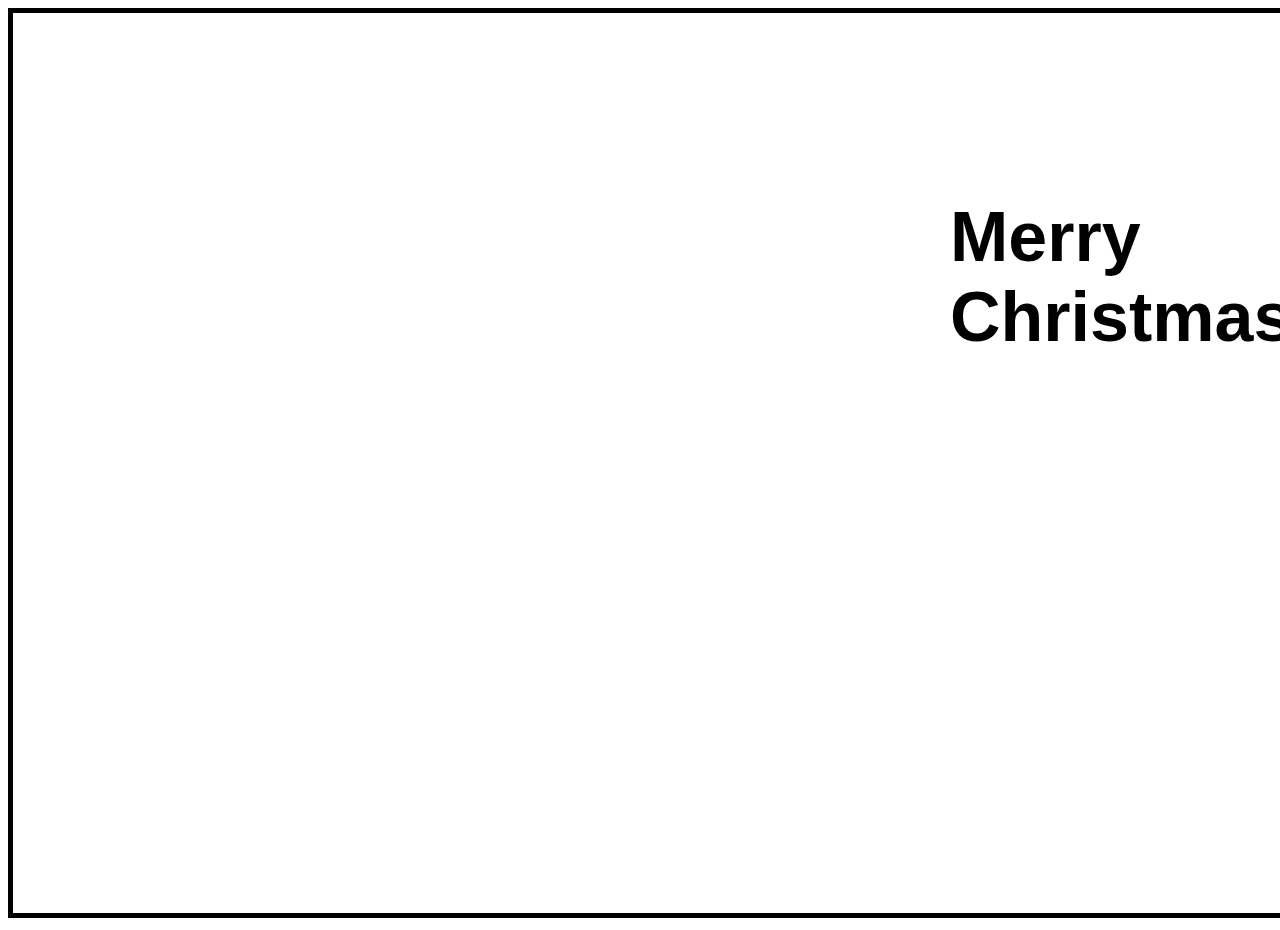
<file: kerstkaart/index.html>
<!DOCTYPE html>
<html lang="en">
<head>
    <meta charset="UTF-8">
    <meta http-equiv="X-UA-Compatible" content="IE=edge">
    <meta name="viewport" content="width=device-width, initial-scale=1.0">
    <link rel="stylesheet" href="style.css">
    <title>kerstkaart</title>
</head>
<body>
    <h1>Merry Christmas</h1>
    <canvas id="Canvas" width="1900px" height="900px" style="border: 5px solid black;"></canvas>
    <script src="app.js"></script>
</body>
</html>
</file>
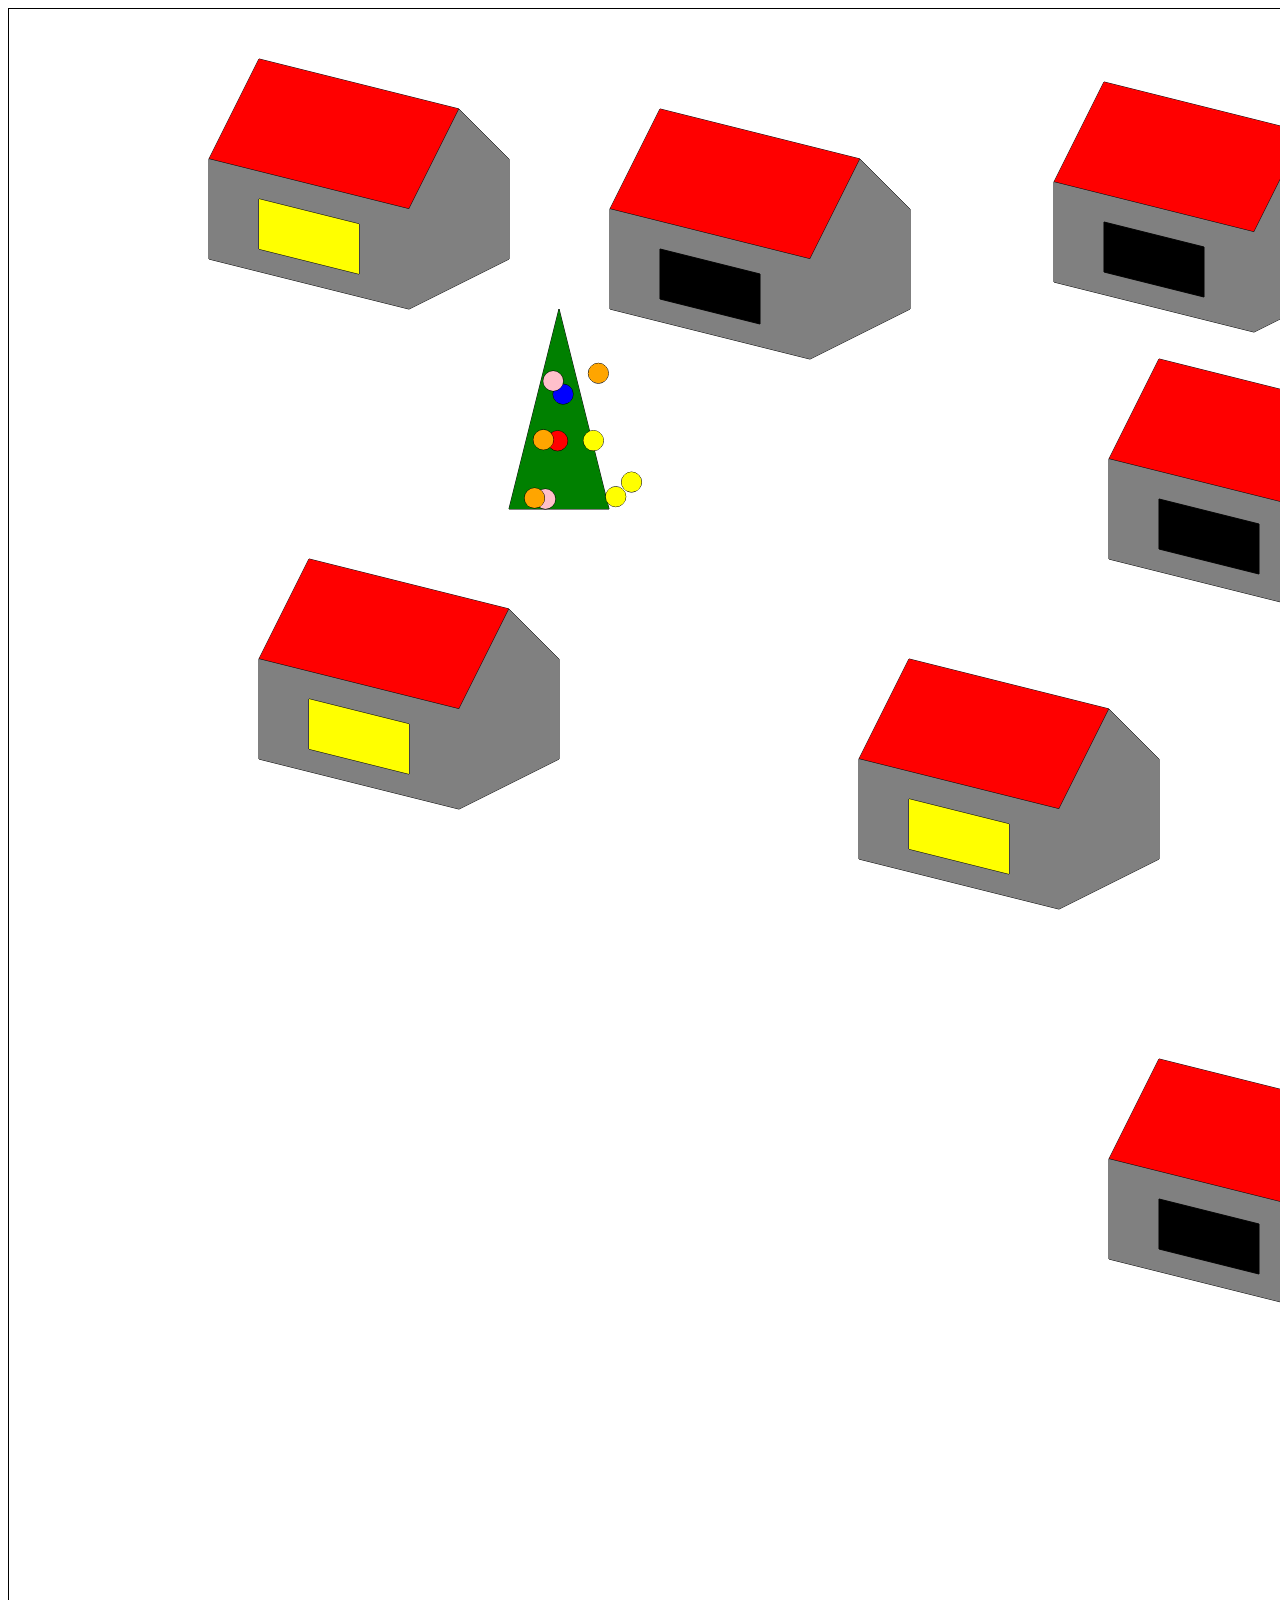
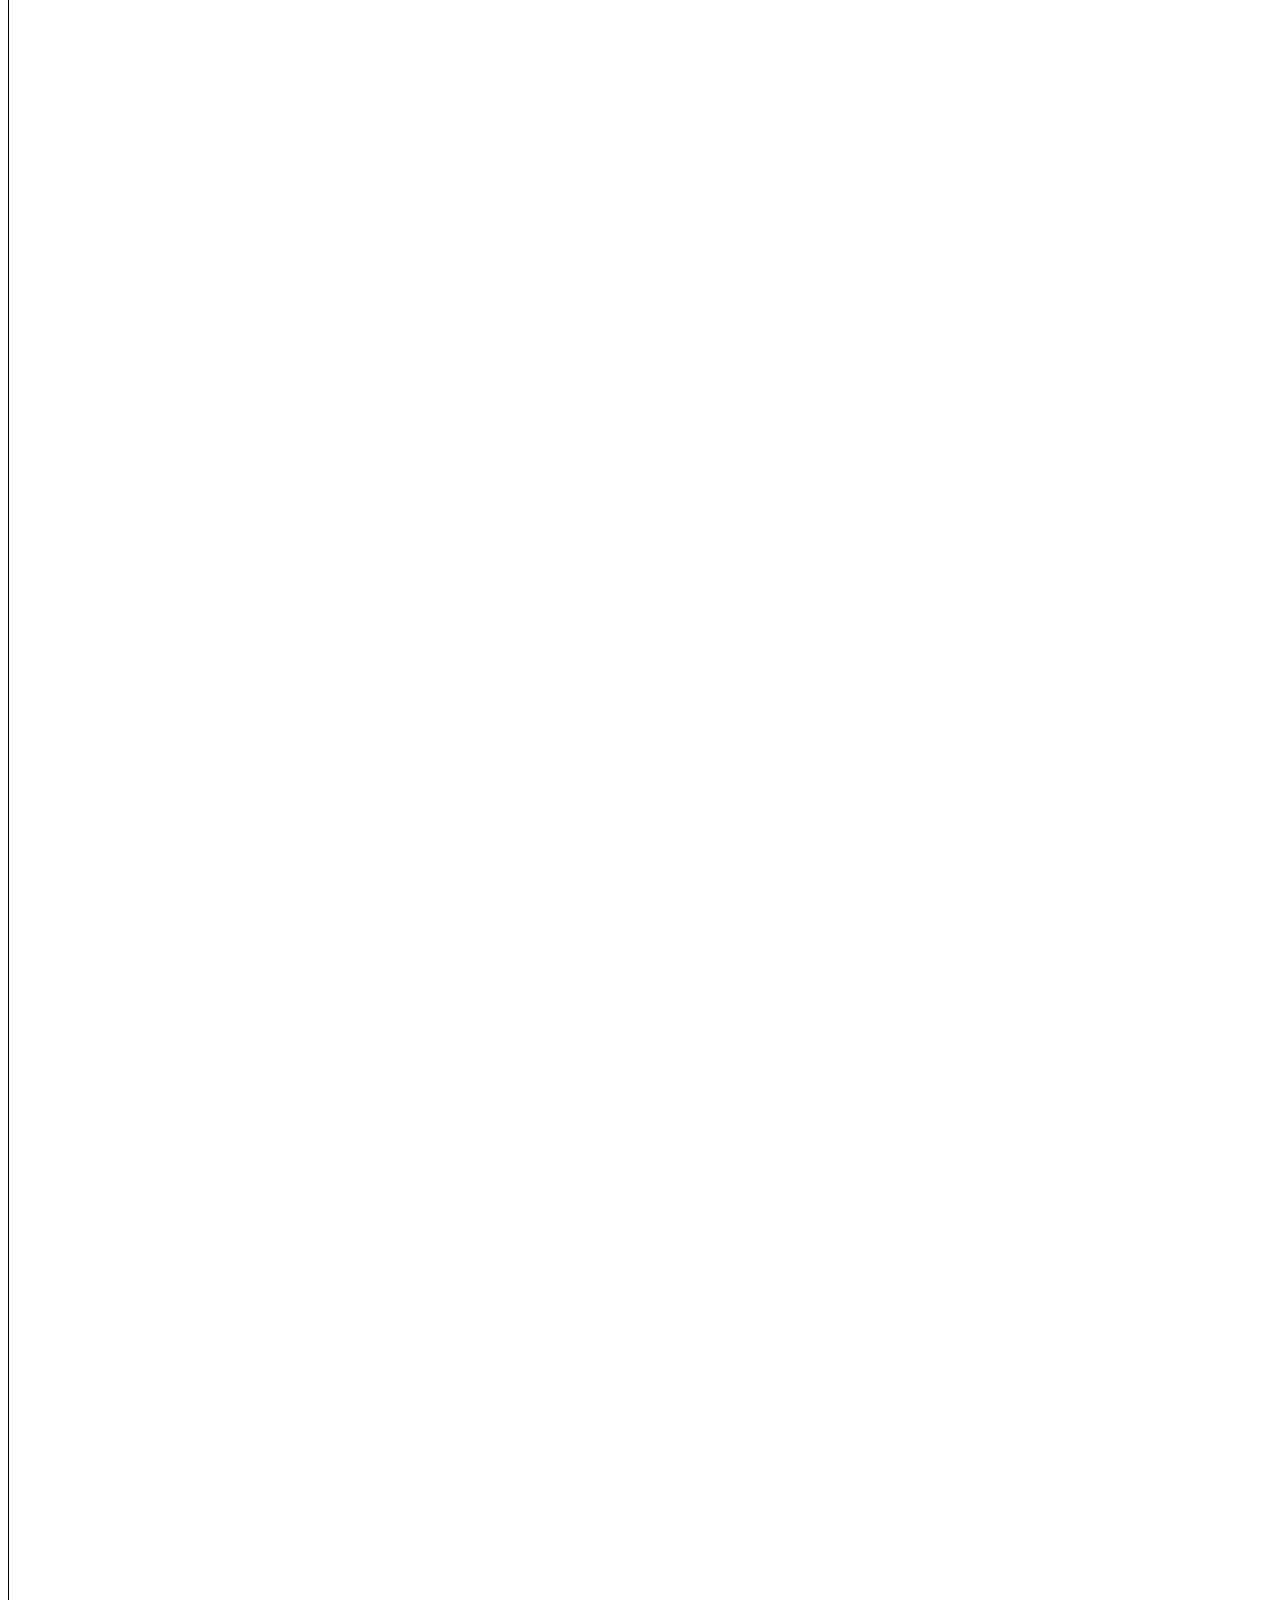
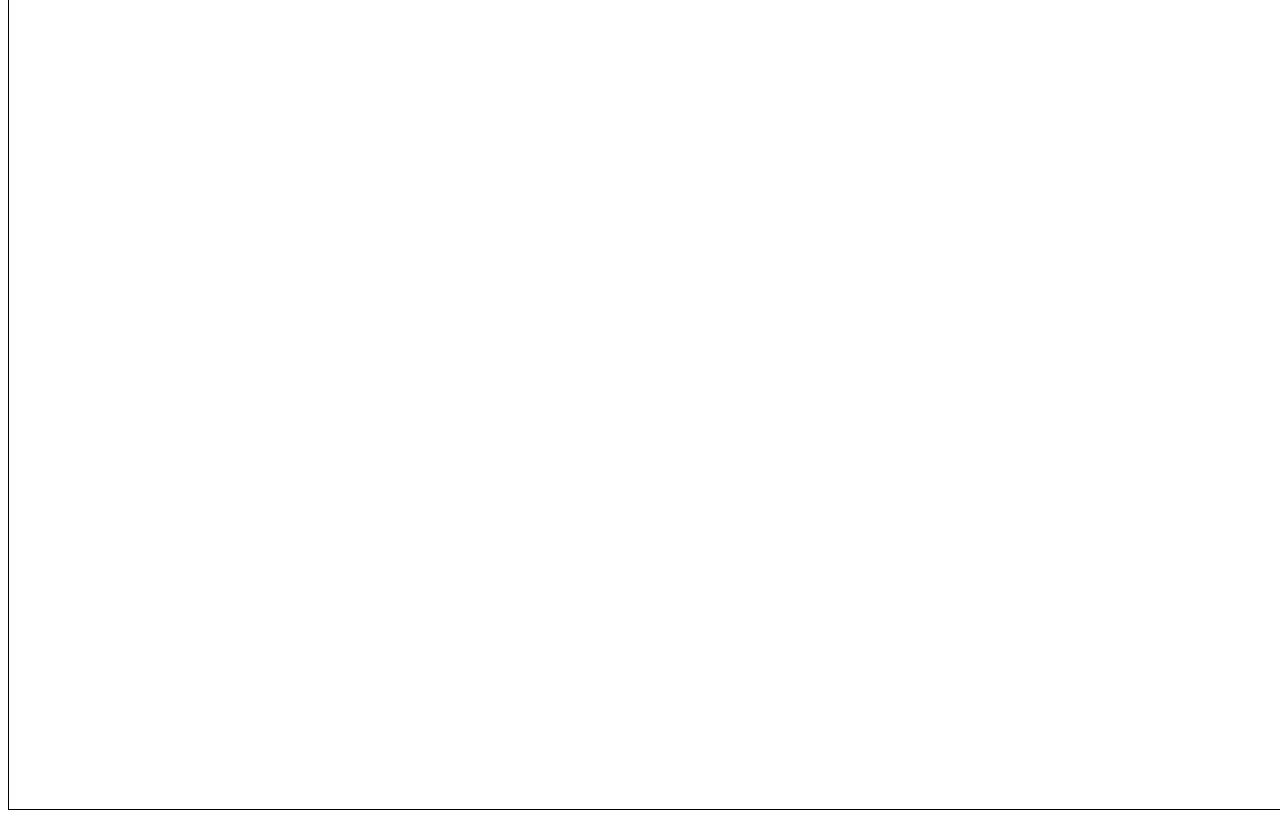
<file: les 4 functions/index.html>
<!DOCTYPE html>
<html lang="nl">
<head>
    <meta charset="UTF-8">
    <script type="text/javascript" defer src="app.js"></script>
    <title>Document</title>
</head>
<body>
    <canvas id="canvasId" style="border: 1px solid black" width="6000" height="4000"></canvas>
</body>
</html>
</file>
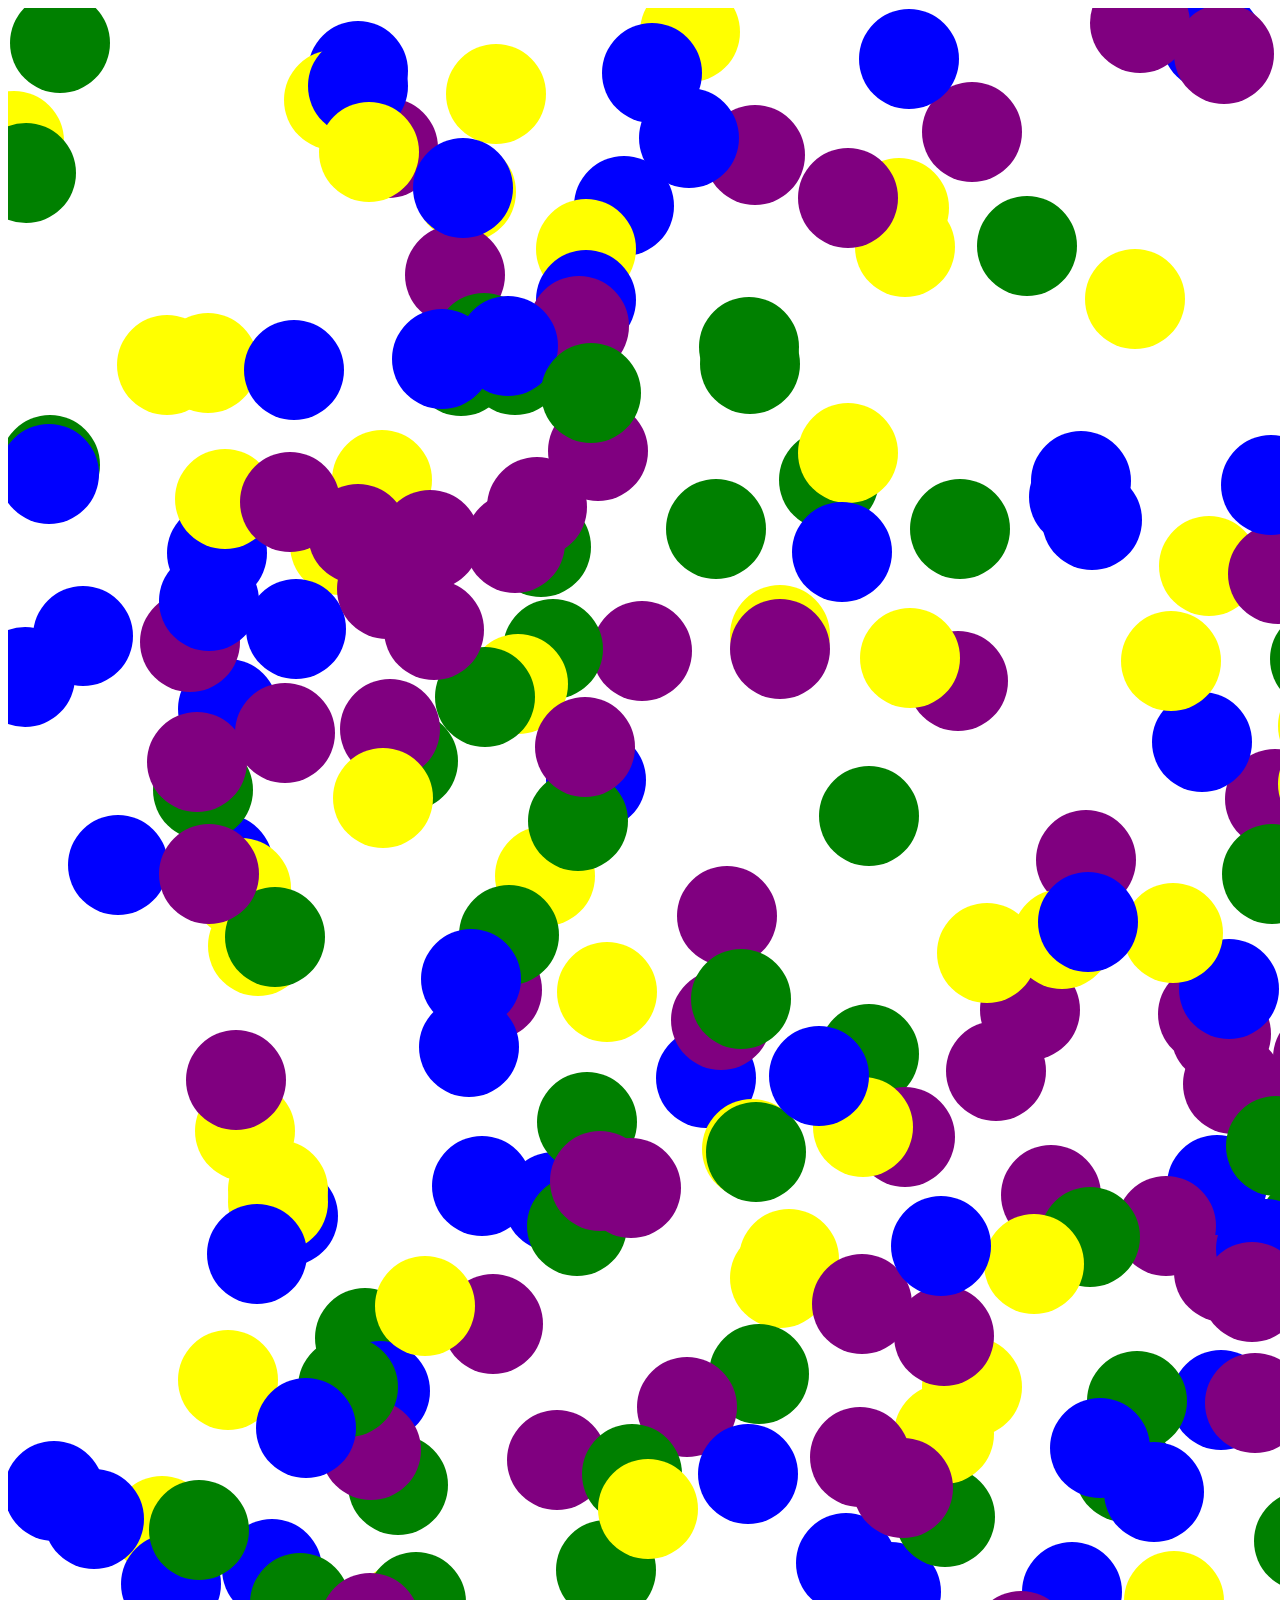
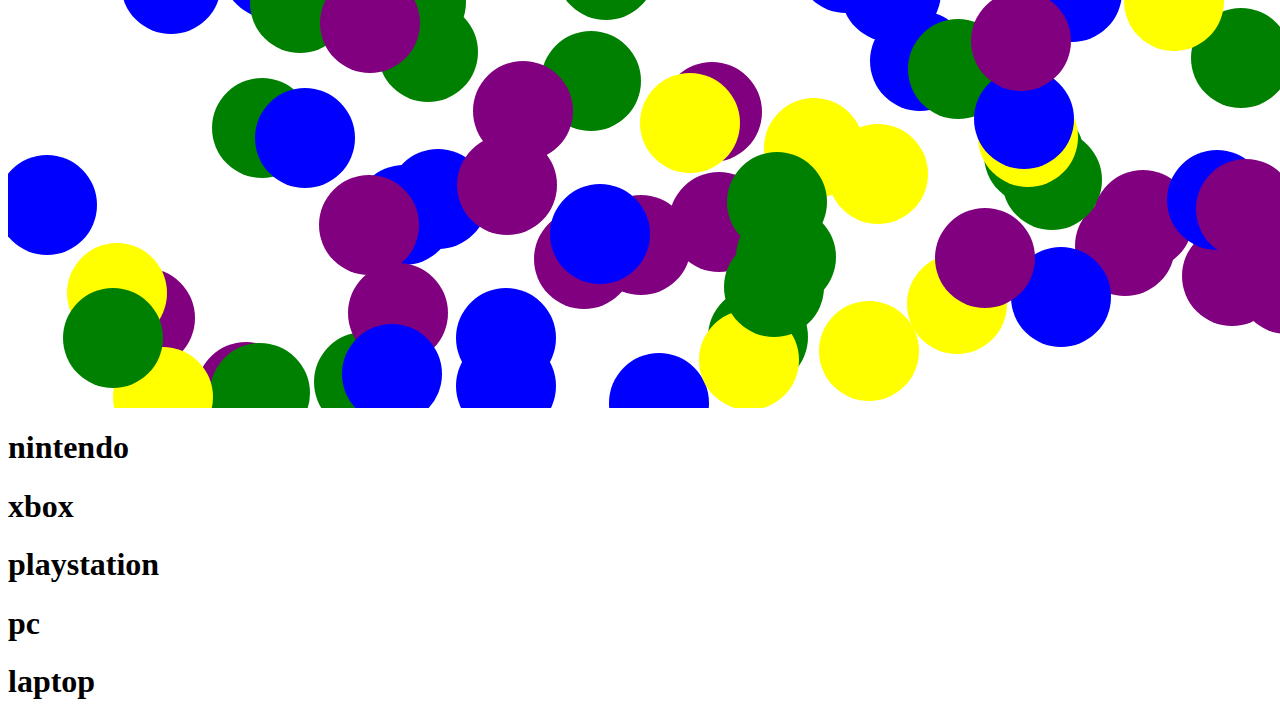
<file: les 5 prog/index.html>
<html>
    <head>
        <script type="module" defer src="app.js"></script>
    </head>
    <body>
        <canvas id="canvasId" width="3000" height="2000"></canvas>
        <h1 class="loops">hoi</h1>
        <h1 class="loops">brrr</h1>
        <h1 class="loops">yessir</h1>
        <h1 class="loops">nein</h1>
        <h1 class="loops">adios</h1>
    </body>
</html>
</file>
<file: kerstkaart/style.css>
body{
    overflow: hidden;
}
h1{
    position: absolute;
    top: 150px;
    left: 950px;
    font-size: 70px;
    font-family: sans-serif;
}
h2{
    position: absolute;
    top: 300px;
    left: 970px;
    font-size: 25px;
    font-family: sans-serif;
}
</file>
